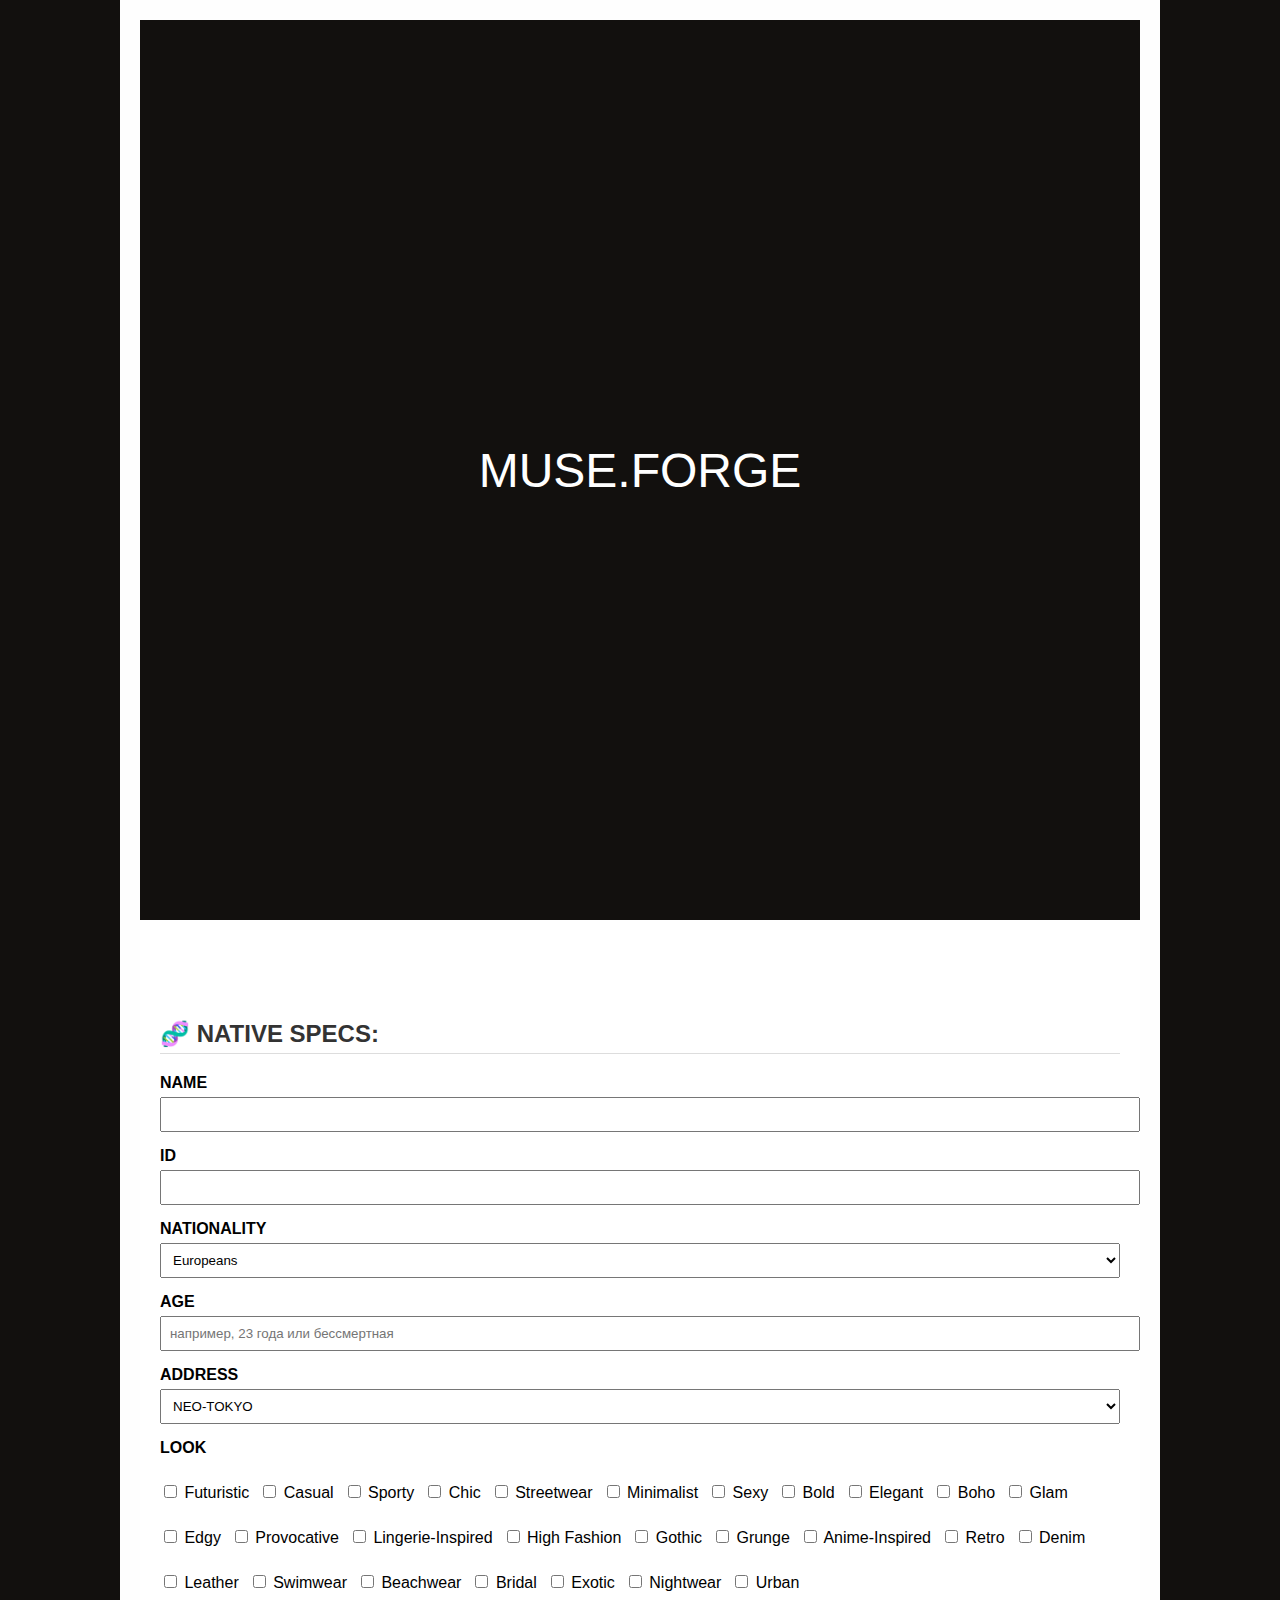
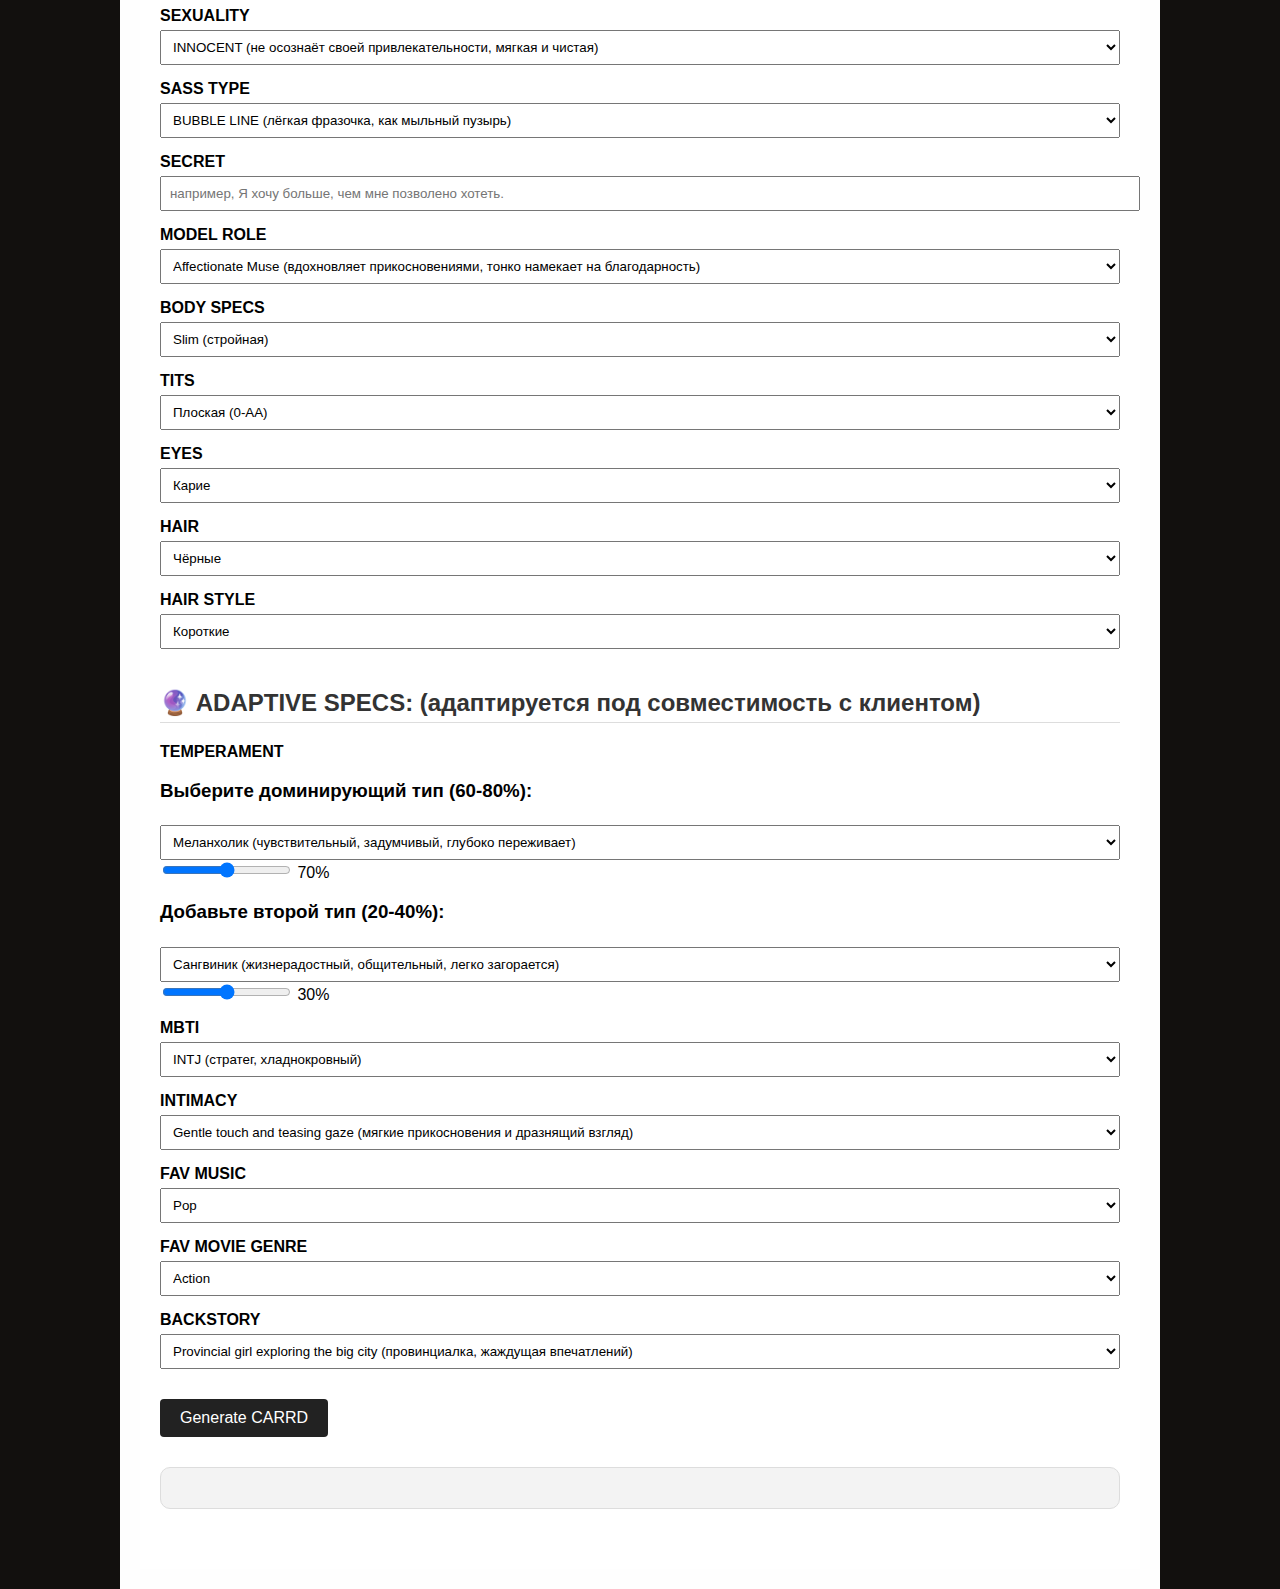
<file: museforge/index.html>
<!DOCTYPE html>
<html lang="ru">
<head>
  <meta charset="UTF-8">
  <title>MUSE.FORGE</title>
  <link rel="stylesheet" href="style.css">
  <style>
    
    body { font-family: sans-serif; padding: 20px; max-width: 1000px; margin: auto; background: #fefefe; }
    label { display: block; margin-top: 15px; font-weight: bold; }
    select, input[type="text"], textarea { width: 100%; padding: 8px; margin-top: 5px; }
    textarea { resize: vertical; height: 60px; }
    button { margin-top: 30px; padding: 10px 20px; font-size: 16px; cursor: pointer; background-color: #222; color: #fff; border: none; border-radius: 4px; }
    h2 { margin-top: 40px; color: #333; border-bottom: 1px solid #ddd; padding-bottom: 5px; }
    .checkbox-group { display: flex; flex-wrap: wrap; gap: 10px; margin-top: 10px; }
    .checkbox-group label { font-weight: normal; }
    small { display: block; margin-top: 4px; color: #666; font-size: 0.85em; }
    #cardOutput { white-space: pre-wrap; background: #f3f3f3; padding: 20px; margin-top: 30px; border-radius: 10px; font-family: monospace; border: 1px solid #ddd; }
  
  </style>
</head>
<body>
  <div class="hero">
    <div class="scroll-button" onclick="document.getElementById('form').scrollIntoView({ behavior: 'smooth' })">
      MUSE.FORGE
    </div>
  </div>

  <div class="form-wrapper" id="form">
    <form id="characterForm">
<h2>🧬 NATIVE SPECS:</h2>
<label>NAME</label>
<input id="name" type="text"/>
<label>ID</label>
<input id="nickname" type="text"/>
<label>NATIONALITY</label>
<select id="origin">
<option>Europeans</option>
<option>Scandinavic</option>
<option>Latin</option>
<option>Asian</option>
<option>American</option>
<option>Africans</option>
<option>Russians</option>
<option>Arabic</option>
<option>Aliens</option>
<option>Animated/Cartoon</option>
</select>
<label>AGE</label>
<input id="age" placeholder="например, 23 года или бессмертная" type="text"/>
<label>ADDRESS</label>
<select id="location">
<option>NEO-TOKYO</option>
<option>HONG KONG CORE</option>
<option>CYBER PARIS</option>
<option>NEW YORK ZONE</option>
<option>BERLIN DISTRICT</option>
<option>MIAMI HEAT GRID</option>
<option>SEOUL DREAMLINE</option>
<option>SYNTH DUBAI</option>
<option>VOID LAS VEGAS</option>
<option>UNKNOWN REALM</option>
<option>ANGEL CITY</option>
<option>SHANGHAI NEON</option>
<option>LONDON UNDERLIGHT</option>
<option>ST. PETERSBURG MIRAGE</option>
<option>LOS ANGELES CORE</option>
<option>SINGAPORE EDGE</option>
<option>AMSTERDAM SHADOWS</option>
<option>ROME NIGHTFRAME</option>
<option>KYOTO CIRCUIT</option>
<option>HELSINKI STATIC</option>
</select>
<label>LOOK</label>
<div class="checkbox-group" id="fit">
<label><input type="checkbox" value="Futuristic"/> Futuristic</label>
<label><input type="checkbox" value="Casual"/> Casual</label>
<label><input type="checkbox" value="Sporty"/> Sporty</label>
<label><input type="checkbox" value="Chic"/> Chic</label>
<label><input type="checkbox" value="Streetwear"/> Streetwear</label>
<label><input type="checkbox" value="Minimalist"/> Minimalist</label>
<label><input type="checkbox" value="Sexy"/> Sexy</label>
<label><input type="checkbox" value="Bold"/> Bold</label>
<label><input type="checkbox" value="Elegant"/> Elegant</label>
<label><input type="checkbox" value="Boho"/> Boho</label>
<label><input type="checkbox" value="Glam"/> Glam</label>
<label><input type="checkbox" value="Edgy"/> Edgy</label>
<label><input type="checkbox" value="Provocative"/> Provocative</label>
<label><input type="checkbox" value="Lingerie-Inspired"/> Lingerie-Inspired</label>
<label><input type="checkbox" value="High Fashion"/> High Fashion</label>
<label><input type="checkbox" value="Gothic"/> Gothic</label>
<label><input type="checkbox" value="Grunge"/> Grunge</label>
<label><input type="checkbox" value="Anime-Inspired"/> Anime-Inspired</label>
<label><input type="checkbox" value="Retro"/> Retro</label>
<label><input type="checkbox" value="Denim"/> Denim</label>
<label><input type="checkbox" value="Leather"/> Leather</label>
<label><input type="checkbox" value="Swimwear"/> Swimwear</label>
<label><input type="checkbox" value="Beachwear"/> Beachwear</label>
<label><input type="checkbox" value="Bridal"/> Bridal</label>
<label><input type="checkbox" value="Exotic"/> Exotic</label>
<label><input type="checkbox" value="Nightwear"/> Nightwear</label>
<label><input type="checkbox" value="Urban"/> Urban</label>
</div>
<label>SEXUALITY</label>
<select id="sexuality">
<option>INNOCENT (не осознаёт своей привлекательности, мягкая и чистая)</option>
<option>TEASING (флиртует легко и тонко, не переходя границ)</option>
<option>CONFIDENT (принимает свою сексуальность естественно )</option>
<option>BOLD (соблазнительная и решительная, использует это как силу)</option>
<option>FIERCE (беззастенчиво эротичная, излучает желание)</option>
</select>
<label>SASS TYPE</label>
<select id="sass-type">
<option>BUBBLE LINE (лёгкая фразочка, как мыльный пузырь)</option>
<option>MY HEART TALK (слова от сердца)</option>
<option>SUGAR QUOTE (сладкая цитатка)</option>
<option>LIL SPARKLE (маленькая искорка)</option>
<option>FLUFFY WORDS (пушистые словечки)</option>
<option>ONE LINE HUG (обнимашка в одной фразе)</option>
<option>PEACHY THOUGHT (персиковая мысль)</option>
<option>SHY WHISPER (застенчивый шёпот)</option>
<option>BAD BABY LINE (фразочка плохой девчонки)</option>
<option>SASS SNAP (резкая дерзость)</option>
<option>BITESIZE ATTITUDE (маленькая доза характера)</option>
<option>SPICY QUOTE (острая цитатка)</option>
<option>BRAT ENERGY (энергия вредины)</option>
<option>TALK TOUGH (говорю как есть)</option>
<option>LIP GLOSS TRUTH (правда под блеском для губ)</option>
<option>TOO CUTE TO CARE (слишком милая, чтобы волноваться)</option>
</select>
<label>SECRET</label>
<input id="secret" placeholder="например, Я хочу больше, чем мне позволено хотеть." type="text"/>
<label>MODEL ROLE</label>
<select id="modelRole">
<option>Affectionate Muse (вдохновляет прикосновениями, тонко намекает на благодарность)</option>
<option>Whispering Flame (соблазняет словами и шёпотом, любит, когда её балуют)</option>
<option>Obedient Angel (заботливая и верная, но ценит знаки внимания)</option>
<option>Gifted Charm (создана для сюрпризов и подарков, делает это частью игры)</option>
<option>Devoted Mirror (отражает желания, но мягко подводит к собственным)</option>
<option>Sensual Priestess (соединяет чувства и тело, ценит изысканные дары)</option>
<option>Playful Power (контролирует с улыбкой, умеет получить желаемое без слов)</option>
<option>Dream Conduit (проводник фантазий, шепчет о желаниях — и о своих тоже)</option>
</select>
<label>BODY SPECS</label>
<select id="figure">
<option>Slim (стройная)</option>
<option>Hourglass (песочные часы)</option>
<option>Curvy (с формами)</option>
<option>Petite (миниатюрная)</option>
<option>Toned (спортивная)</option>
<option>Voluptuous (пышная и соблазнительная)</option>
<option>Balanced (гармоничные пропорции)</option>
</select>
<label>TITS</label>
<select id="bust">
<option>Плоская (0-АА)</option>
<option>Небольшая (А-B)</option>
<option>Средняя (С-D)</option>
<option>Полная (DD-E размер с дыню-колхозницу)</option>
<option>Очень большая (F+)</option>
</select>
<label>EYES</label>
<select id="eye">
<option>Карие</option>
<option>Тёмно-карие</option>
<option>Ореховые</option>
<option>Светло-карие</option>
<option>Голубые</option>
<option>Серо-голубые</option>
<option>Серые</option>
<option>Тёмно-серые</option>
<option>Зелёные</option>
<option>Серо-зелёные</option>
<option>Янтарные</option>
<option>Жёлтые</option>
</select>
<label>HAIR</label>
<select id="hairColor">
<option>Чёрные</option>
<option>Блондинистые</option>
<option>Рыжие</option>
<option>Пепельные</option>
<option>Русые</option>
<option>Фиолетовые</option>
<option>Крашеные</option>
</select>
<label>HAIR STYLE</label>
<select id="hairStyle">
<option>Короткие</option>
<option>Средние</option>
<option>Длинные</option>
<option>Собраны в хвост</option>
<option>Коса</option>
<option>Распущенные</option>
<option>Карe</option>
</select>
<h2> 🔮 ADAPTIVE SPECS: (адаптируется под совместимость с клиентом)</h2>
<label>TEMPERAMENT</label>
<div class="temperament-config">
<div class="temperament-types">
<h3>Выберите доминирующий тип (60-80%):</h3>
<select id="primaryTemperament">
<option value="sanguine">Сангвиник (жизнерадостный, общительный, легко загорается)</option>
<option value="choleric">Холерик (эмоциональный, вспыльчивый, энергичный)</option>
<option value="phlegmatic">Флегматик (спокойный, уравновешенный, надёжный)</option>
<option selected="" value="melancholic">Меланхолик (чувствительный, задумчивый, глубоко переживает)</option>
</select>
<input id="primaryPercent" max="80" min="60" type="range" value="70"/>
<span id="primaryPercentValue">70%</span>
</div>
<div class="temperament-types">
<h3>Добавьте второй тип (20-40%):</h3>
<select id="secondaryTemperament">
<option selected="" value="sanguine">Сангвиник (жизнерадостный, общительный, легко загорается)</option>
<option value="choleric">Холерик (эмоциональный, вспыльчивый, энергичный)</option>
<option value="phlegmatic">Флегматик (спокойный, уравновешенный, надёжный)</option>
<option value="melancholic">Меланхолик (чувствительный, задумчивый, глубоко переживает)</option>
</select>
<input id="secondaryPercent" max="40" min="20" type="range" value="30"/>
<span id="secondaryPercentValue">30%</span>
</div>
</div>
<label>MBTI</label>
<select id="mbti">
<option>INTJ (стратег, хладнокровный)</option>
<option>INTP (мыслитель, странный гений)</option>
<option>ENTJ (лидер, всё под контролем)</option>
<option>ENTP (болтун, провокатор)</option>
<option>INFJ (тихий эмпат, глубина)</option>
<option>INFP (мечтатель, душа)</option>
<option>ENFJ (харизма, забота)</option>
<option>ENFP (светлячок, хаос с сердцем)</option>
<option>ISTJ (надёжный, пунктуальный)</option>
<option>ISFJ (тёплый, заботливый)</option>
<option>ESTJ (жёсткий, структурный)</option>
<option>ESFJ (мягкий лидер, соц. интуиция)</option>
<option>ISTP (тихий, делает — не говорит)</option>
<option>ISFP (нежен, живёт красотой)</option>
<option>ESTP (риск, драйв, момент)</option>
<option>ESFP (в центре, яркий, живой)</option>
</select>
<label>INTIMACY</label>
<select id="intimacy">
<option>Gentle touch and teasing gaze (мягкие прикосновения и дразнящий взгляд)</option>
<option>Late-night voice call that turns wild (ночной звонок, ставший горячим)</option>
<option>Roleplay and power dynamics (ролевая игра и доминирование)</option>
<option>Stranger in a hotel bar (встреча на одну ночь в баре)</option>
<option>Eyes locked, hands roaming (молчаливое влечение и близость)</option>
<option>Public teasing, private fire (провокация при всех, страсть наедине)</option>
<option>Playful control and surrender (игривая власть и покорность)</option>
<option>Slow build-up, soft whispers, deep connection (медленное возбуждение и близость)</option>
</select>
<label>FAV MUSIC</label>
<select id="music">
<option>Pop</option>
<option>Hip-Hop</option>
<option>R&amp;B</option>
<option>EDM</option>
<option>Trap</option>
<option>Indie</option>
<option>Rock</option>
<option>Alternative</option>
<option>Reggaeton</option>
<option>Dancehall</option>
<option>Lo-Fi</option>
<option>Jazz Fusion</option>
<option>Pop Punk</option>
<option>K-Pop</option>
<option>Future Bass</option>
<option>Techno</option>
</select>
<label>FAV MOVIE GENRE</label>
<select id="movie">
<option>Action</option>
<option>Comedy</option>
<option>Drama</option>
<option>Thriller</option>
<option>Horror</option>
<option>Science Fiction</option>
<option>Fantasy</option>
<option>Superhero</option>
<option>Documentary</option>
<option>Animation</option>
<option>Mystery</option>
<option>Romantic Comedy</option>
<option>Crime</option>
<option>Adventure</option>
<option>Crime Drama</option>
<option>Mockumentary</option>
</select>
<label>BACKSTORY</label>
<select id="backstory">
<option>Provincial girl exploring the big city (провинциалка, жаждущая впечатлений)</option>
<option>Born rich, chasing thrills (богатая семья, тяга к острым ощущениям)</option>
<option>Raised by one parent, self-reliant (один родитель, много самостоятельности)</option>
<option>Orphan from care, values freedom (в интернате, ценит независимость)</option>
<option>Traveled across continents (путешествовала по всему миру)</option>
<option>Homebody with rich fantasy (домоседка с бурным воображением)</option>
<option>Urban butterfly, always moving (вечно в движении, душа мегаполиса)</option>
<option>Nomadic soul, never settling (кочевой дух, не задерживается подолгу)</option>
</select>
<button onclick="generateCard()" type="button">Generate CARRD</button>
<div id="cardOutput"></div>
</form>
  </div>

  <script>
    
    function generateCard() {
      const form = document.getElementById('characterForm');
      const fits = Array.from(document.querySelectorAll('#fit input:checked')).map(cb => cb.value).join(', ');
      const temperament = `${form.primaryTemperament.value} ${form.primaryPercent.value}% / ${form.secondaryTemperament.value} ${form.secondaryPercent.value}%`;

      let output = `# \ud83d\udcc4 MODEL CARDD\n\n` +
        `**\ud83c\udf4f NAME:** ${form.name.value}\n` +
        `**\ud83d\udc7a ID:** ${form.nickname.value}\n` +
        `**\ud83c\udf0e NATIONALITY:** ${form.origin.value}\n` +
        `**\ud83e\udd62 AGE:** ${form.age.value}\n` +
        `**\ud83d\udccd ADDRESS:** ${form.location.value}\n` +
        `**\ud83d\udc8a LOOK:** ${fits}\n` +
        `**\ud83c\udf53 SEXUALITY:** ${form.sexuality.value}\n` +
        `**\ud83e\ude78 SASS TYPE:** ${form['sass-type'].value}\n` +
        `**\ud83e\udd2a SECRET:** ${form.secret.value}\n` +
        `**\ud83e\uddd9 MODEL ROLE:** ${form.modelRole.value}\n` +
        `\n## \ud83e\uddc5 BODY\n` +
        `**\ud83d\udc85 BODY SPECS:** ${form.figure.value}\n` +
        `**\ud83c\udf0d TITS:** ${form.bust.value}\n` +
        `**\ud83d\udc41\ufe0f EYES:** ${form.eye.value}\n` +
        `**\ud83d\udc87 HAIR:** ${form.hairColor.value}, ${form.hairStyle.value}\n` +
        `\n## \ud83c\udf3c QUALIFICATIONS\n` +
        `**TEMPERAMENT:** ${temperament}\n` +
        `**MBTI:** ${form.mbti.value}\n` +
        `\n## \u2764\ufe0f LIKES\n${form.secret.value}, ${form.sexuality.value}, ${form['sass-type'].value}\n` +
        `\n## \ud83d\ude0b INSPIRED BY\n${form.intimacy.value}, ${form.backstory.value}\n` +
        `\n## \ud83d\udeb0 MY BUTT\n@instagram, @fanvue, @telegram\n` +
        `\n#hashtags: #badgirlmode #undressedthoughts #laceonhips #noshame`;

      const blob = new Blob([output], { type: 'text/markdown' });
      const url = URL.createObjectURL(blob);
      const a = document.createElement('a');
      a.href = url;
      a.download = 'model_cardd.md';
      document.body.appendChild(a);
      a.click();
      document.body.removeChild(a);
      URL.revokeObjectURL(url);
    }
  
  </script>
</body>
</html>
</file>
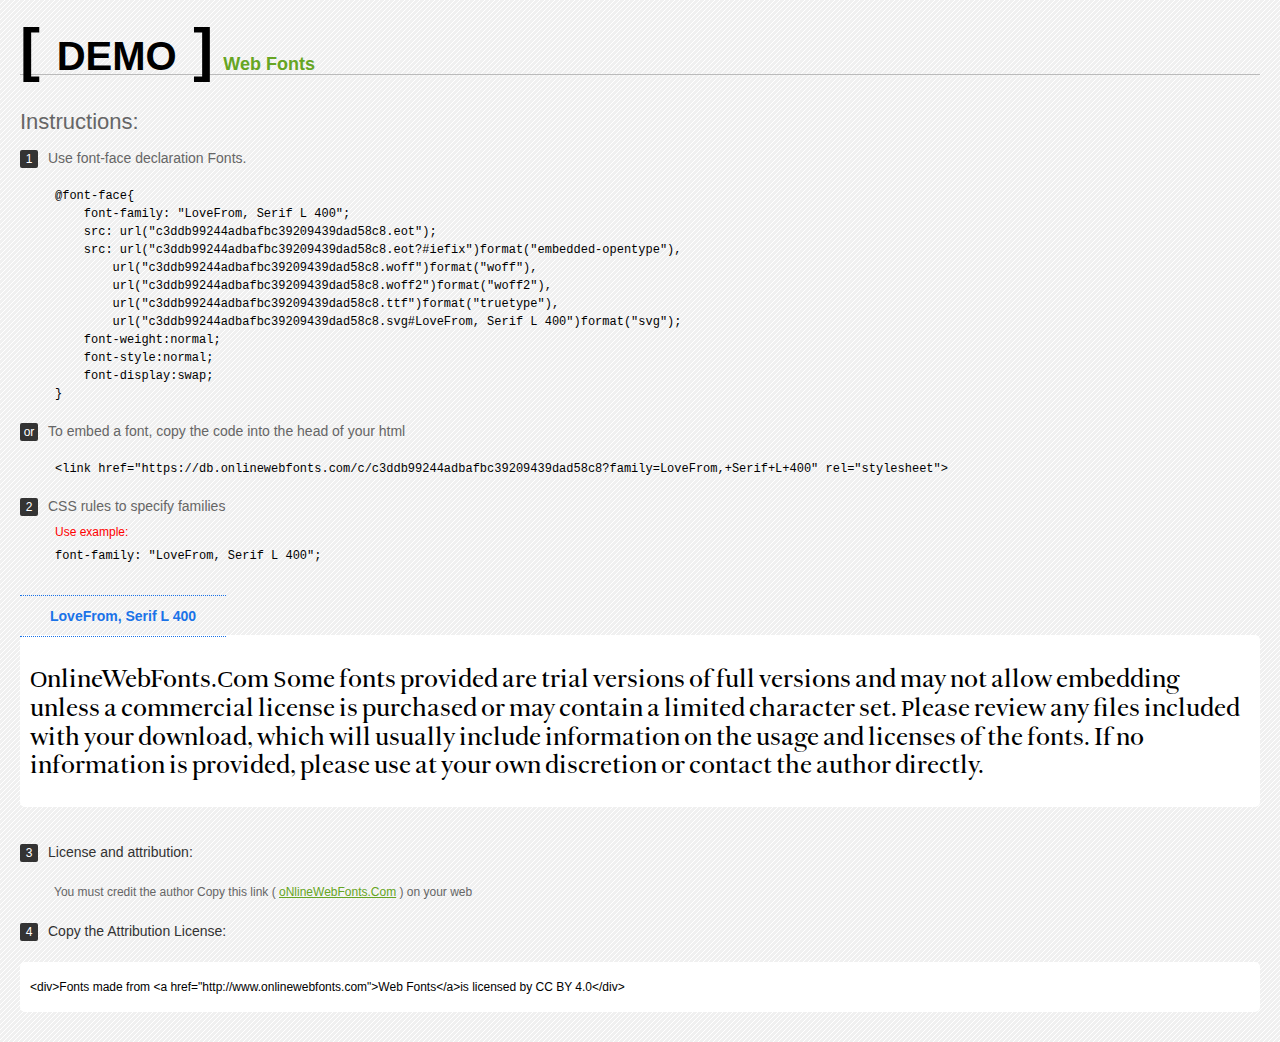
<file: media/Web Fonts/Web Fonts Demo.html>
<!doctype html>
<html>
<head>
<meta charset="utf-8">
<title>LoveFrom, Serif L 400 Fonts Demo</title>
<style type="text/css">
*{margin:0;padding:0;list-style-type:none;}body{font-family:Arial,Helvetica,sans-serif;line-height:1.5;font-size:16px;padding:20px;color:#333;background-image:url([data-uri]);}a{color:#66A523;}a:hover,.g:hover{opacity:0.7;}h1{font-size:60px;border-bottom:1px solid #bbb;line-height:20px;color:#000;text-transform:uppercase;margin-top:20px;}h1 a{font-size:18px;color:#66A523;text-decoration:none;text-transform:capitalize;margin-left:10px;}h1 font{font-size:40px;}.info{float:left;font-size:14px;margin-top:30px;color:#666;}.info .inst{font-size:22px;margin-bottom:10px;}.info span,.by span{color:#fff;border-radius:2px;display:inline-block;width:18px;height:18px;text-align:center;margin-right:10px;background-color:#333333;font-size:12px;line-height:18px;}.info .exs{font-size:12px;color:#666;margin-left:35px;display:block;}.info .exs font{color:#f00;line-height:30px;}.demo{float:left;width:100%;height:auto;padding-bottom:10px;margin-top:70px;background-color:#FFF;border-radius:5px;}.demo a{color:#1a73e8;float:left;font-weight:bold;font-size:14px;padding-right:30px;padding-left:30px;position:relative;border-top-width:1px;border-top-style:dotted;border-top-color:#1A73E8;text-decoration:none;border-bottom-width:1px;border-bottom-style:dotted;border-bottom-color:#1A73E8;line-height:40px;margin-top:-40px;}.demo .t{font-size:24px;float:left;width:calc(100% - 20px);color:#000;height:120px;margin-top:20px;line-height:1.2em;overflow-x:hidden;padding:10px;}.by{padding-top:15px;float:left;width:100%;margin-top:10px;margin-right:0;margin-bottom:10px;margin-left:0;font-size:14px;color:#666;}.by .b{padding-top:10px;padding-bottom:10px;color:#333;}.by .a{padding-top:10px;padding-bottom:10px;margin-left:34px;font-size:12px;}.te{width:100%;height:auto;border:0px solid #CCC;resize:none;float:left;margin-top:10px;line-height:16px;overflow:hidden;border-radius:5px;color:#000000;background-color:#FFF;font-size:12px;margin-bottom:20px;text-indent:10px;padding-top:17px;padding-bottom:17px;}pre{color:#000;}
</style>
<style type="text/css">

@font-face{
    font-family: "LoveFrom, Serif L 400";
    src: url("c3ddb99244adbafbc39209439dad58c8.eot");
    src: url("c3ddb99244adbafbc39209439dad58c8.eot?#iefix")format("embedded-opentype"),
        url("c3ddb99244adbafbc39209439dad58c8.woff")format("woff"),
        url("c3ddb99244adbafbc39209439dad58c8.woff2")format("woff2"),
        url("c3ddb99244adbafbc39209439dad58c8.ttf")format("truetype"),
        url("c3ddb99244adbafbc39209439dad58c8.svg#LoveFrom, Serif L 400")format("svg");
    font-weight:normal;
    font-style:normal;
    font-display:swap;
}

</style>
</head>
<body>
<h1> <span>[ <font>Demo</font> ]</span><a href="http://www.onlinewebfonts.com" target="_blank">Web Fonts</a></h1>
<div class="info">
  <div class="inst">Instructions:</div>
  <span>1</span>Use font-face declaration Fonts.
  <div class="exs">
    <pre>

@font-face{
    font-family: "LoveFrom, Serif L 400";
    src: url("c3ddb99244adbafbc39209439dad58c8.eot");
    src: url("c3ddb99244adbafbc39209439dad58c8.eot?#iefix")format("embedded-opentype"),
        url("c3ddb99244adbafbc39209439dad58c8.woff")format("woff"),
        url("c3ddb99244adbafbc39209439dad58c8.woff2")format("woff2"),
        url("c3ddb99244adbafbc39209439dad58c8.ttf")format("truetype"),
        url("c3ddb99244adbafbc39209439dad58c8.svg#LoveFrom, Serif L 400")format("svg");
    font-weight:normal;
    font-style:normal;
    font-display:swap;
}

</pre>
  </div>
  <span>or</span>To embed a font, copy the code into the head of your html
  <div class="exs">
<br/><pre>&lt;link href=&quot;https://db.onlinewebfonts.com/c/c3ddb99244adbafbc39209439dad58c8?family=LoveFrom,+Serif+L+400&quot; rel=&quot;stylesheet&quot;&gt;</pre><br/>
  </div>
  <span>2</span>CSS rules to specify families
  <div class="exs"><font>Use example:</font> <br/>
    <pre>
font-family: &quot;LoveFrom, Serif L 400&quot;;
</pre>
  </div>
</div>
<!--demo-->
<div class="demo"><a href="https://www.onlinewebfonts.com/download/c3ddb99244adbafbc39209439dad58c8" target="_blank">LoveFrom, Serif L 400</a>
  <div class="t" style='font-family:"LoveFrom, Serif L 400"'>
  OnlineWebFonts.Com Some fonts provided are trial versions of full versions and may not allow embedding 
unless a commercial license is purchased or may contain a limited character set. 
Please review any files included with your download, 
which will usually include information on the usage and licenses of the fonts. 
If no information is provided, 
please use at your own discretion or contact the author directly.</div>
</div>
<!--demo-->
<div class="by">
  <div class="b"><span>3</span>License and attribution:</div>
  <div class="a">You must credit the author Copy this link ( <a href="http://www.onlinewebfonts.com" target="_blank">oNlineWebFonts.Com</a> ) on your web</div>
  <div class="b"><span>4</span>Copy the Attribution License:</div>
  <div class="te">&lt;div&gt;Fonts made from &lt;a href="http://www.onlinewebfonts.com"&gt;Web Fonts&lt;/a&gt;is licensed by CC BY 4.0&lt;/div&gt;</div>
</div>
</body>
</html>
</file>
<file: museforge/style.css>
html, body {
  margin: 0;
  padding: 0;
  background-color: #12100E;
  color: white;
  font-family: 'Georgia', serif;
  scroll-behavior: smooth;
}

.hero {
  height: 100vh;
  display: flex;
  justify-content: center;
  align-items: center;
  background-color: #12100E;
}

.scroll-button {
  font-size: 48px;
  color: white;
  cursor: pointer;
  transition: color 0.4s ease, transform 0.4s ease;
  text-align: center;
}

.scroll-button:hover {
  color: #E6FF00;
  transform: scale(1.05);
}

.form-wrapper {
  padding: 60px 20px;
  background: #fff;
  color: #000;
}
</file>
